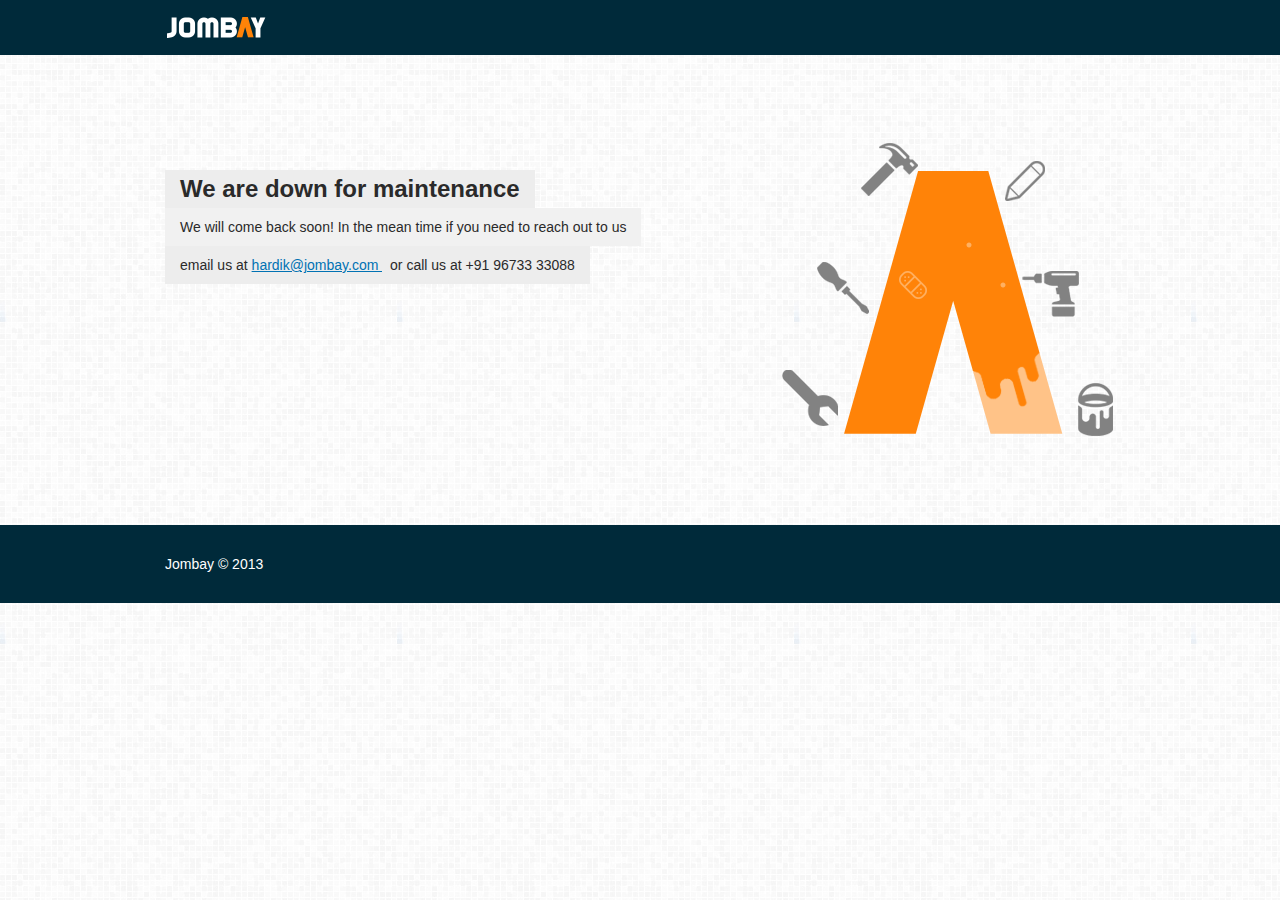
<file: index.html>
<!DOCTYPE HTML PUBLIC "-//W3C//DTD HTML 4.01 Transitional//EN" "http://www.w3.org/TR/html4/loose.dtd">
<html>
  <head>
    <title>Jombay.com</title>
    <link href="/favicon.ico" rel="shortcut icon" type="images/favicon.png" />
    <link href="/css/style.css" media="all" rel="stylesheet" type="text/css" />
  </head>
  <body>
    <!--Header Starts-->
    <div class="header">
      <div class="container">
        <img src="/images/jombay-logo.png" alt="Jombay"/>
      </div>
    </div>
    <!--Header Ends-->
    <div class="wrapper">
      <div class="container">
        <div class="left-sec">
          <div class="heading">We are down for maintenance</div>
          <div class="clr"></div>
          <p class="light-gray">We will come back soon! In the mean time if you need to reach out to us </p>
          <div class="clr"></div>
          <p>email us at  <a href="mailto:hardik@jombay.com" title="hardik@jombay.com">hardik@jombay.com </a> <span> &nbsp; or call us at +91 96733 33088</span></p>
          <div class="clr"></div>
        </div>
      </div>
    </div>
    <!--Footer Starts-->
    <div class="footer">
      <div class="container">
        Jombay &copy; 2013
      </div>
    </div>
    <!--Footer Ends-->
  </body>
<html>
</file>
<file: css/style.css>
body {
    color: #2a2a2a;
    background: url("../images/grey.png");
    font-family: "Helvetica Neue",Helvetica,Arial,sans-serif;
    font-size: 14px;
    line-height: 18px;
    padding: 0;
    margin: 0;

}
p{
	margin: 0;
}
.container{
	margin:auto;
	width: 950px;
}
.header, .footer{
	background: #002a3a
}
.header{
	padding: 15px 0;
}
.wrapper .container{
	background: url("../images/maintenance.png") no-repeat right center;
	height: 240px;
	padding:115px 0;
}
.heading{
	font-size: 24px;
	font-weight: bold;
}
.left-sec *{
	float: left;
	background: #ededed;
	padding: 10px 15px;
}
.left-sec p.light-gray{
	background: #f1f1f1;
}
.clr {
	background: none ;
    float: none;
    padding: 0;
    clear: both;
}
.footer{
	color: #fff;
	padding: 30px 0;
}
a{
	color: #0172b3;
	padding: 0 !important;
	float: none !important;
}
span{
	padding: 0 !important;
	float: none !important;
}
</file>
